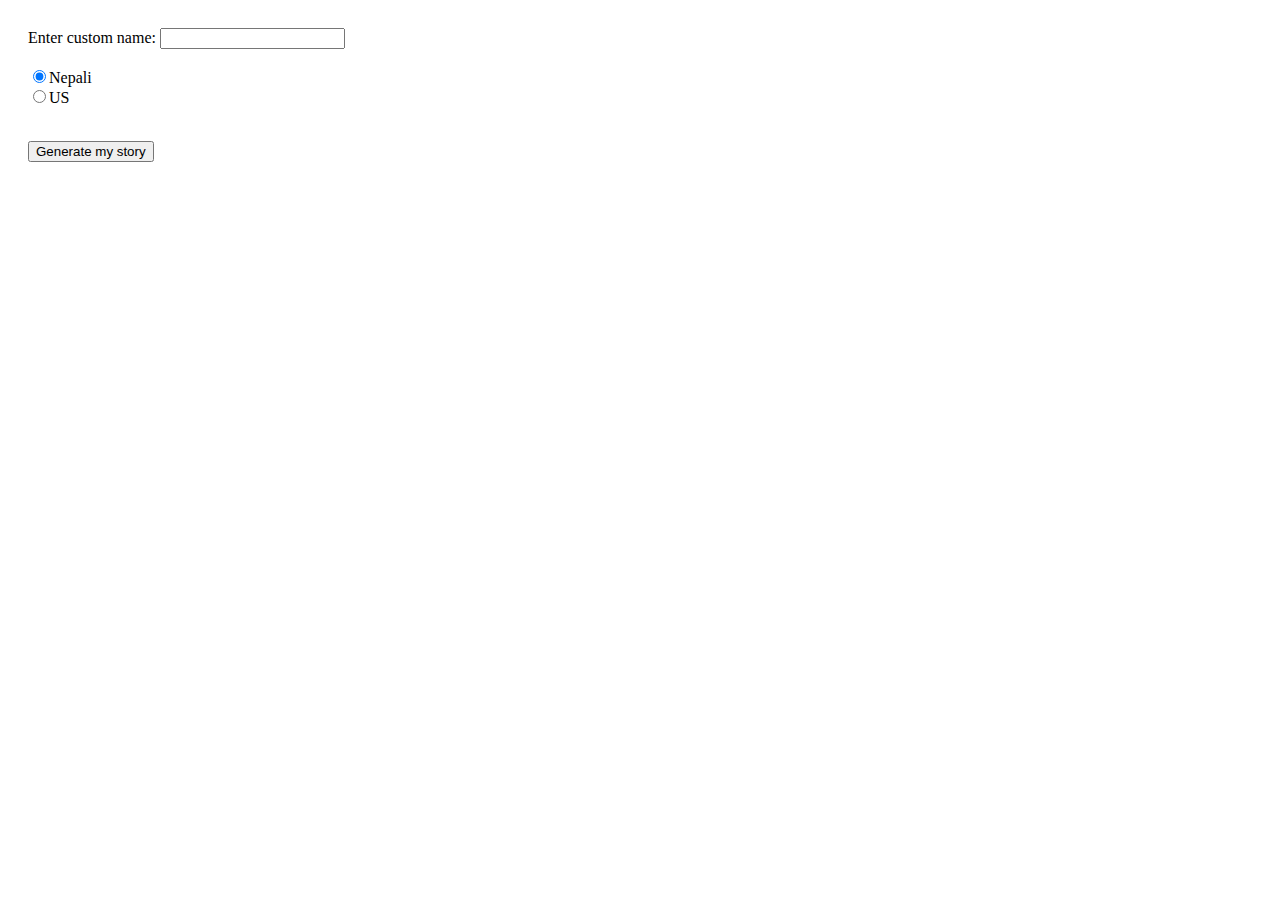
<file: assignment_1/sillystory.html>
<html>
    <head>
        <title>
            Silly story generator
        </title>
        <script type="text/javascript">
            function sillyStory(){
                var customName = document.getElementById("getName").value;

                var story = "It was a fine winter evening. Nabin decided to go eat on a restaurant. He went to restreplaced. He ordered a foodreplaced. He seemed to enjoy his food to the last bite. He paid 500 Rupees for his food. Then he walked home on the moonlit night.";

                var storyRestaurant = ["Hamro Restaurant and Bar","Good Food Kitchen","Jhingu Che"];
                var storyFood = ["small chicken pizza","chicken C MoMo","chicken burger"];

                var replaceRest = storyRestaurant[Math.floor(Math.random()*storyRestaurant.length)];
                var replaceFood= storyFood[Math.floor(Math.random()*storyFood.length)];

                var finalStory = story;
                finalStory = finalStory.replace('restreplaced',replaceRest);
                finalStory = finalStory.replace('foodreplaced',replaceFood);
            
                if (customName !== '')
                    finalStory = finalStory.replace('Nabin',customName);

                if (document.getElementById("dollars").checked)
                    finalStory = finalStory.replace("500 Rupees","5 Dollars");

                var pTag = document.getElementById("displayStory");
                pTag.innerText = finalStory;
                pTag.style.padding = 20;
            }
        </script>
    </head>

    <body style="padding:20px;">
        Enter custom name: <input id="getName" type="text" name = "customName">
        
        <br><br>
        <form>
            <input type="radio" name = "currency" value="nepali" checked>Nepali<br>
            <input id = "dollars" type="radio" name = "currency" value="us">US
        </form>

        <br>
        <button onClick="sillyStory()">Generate my story</button>
        
        <br><br>
        <p id="displayStory" style="background-color:lightseagreen; width:25%;"></p>
    </body>

</html>
</file>
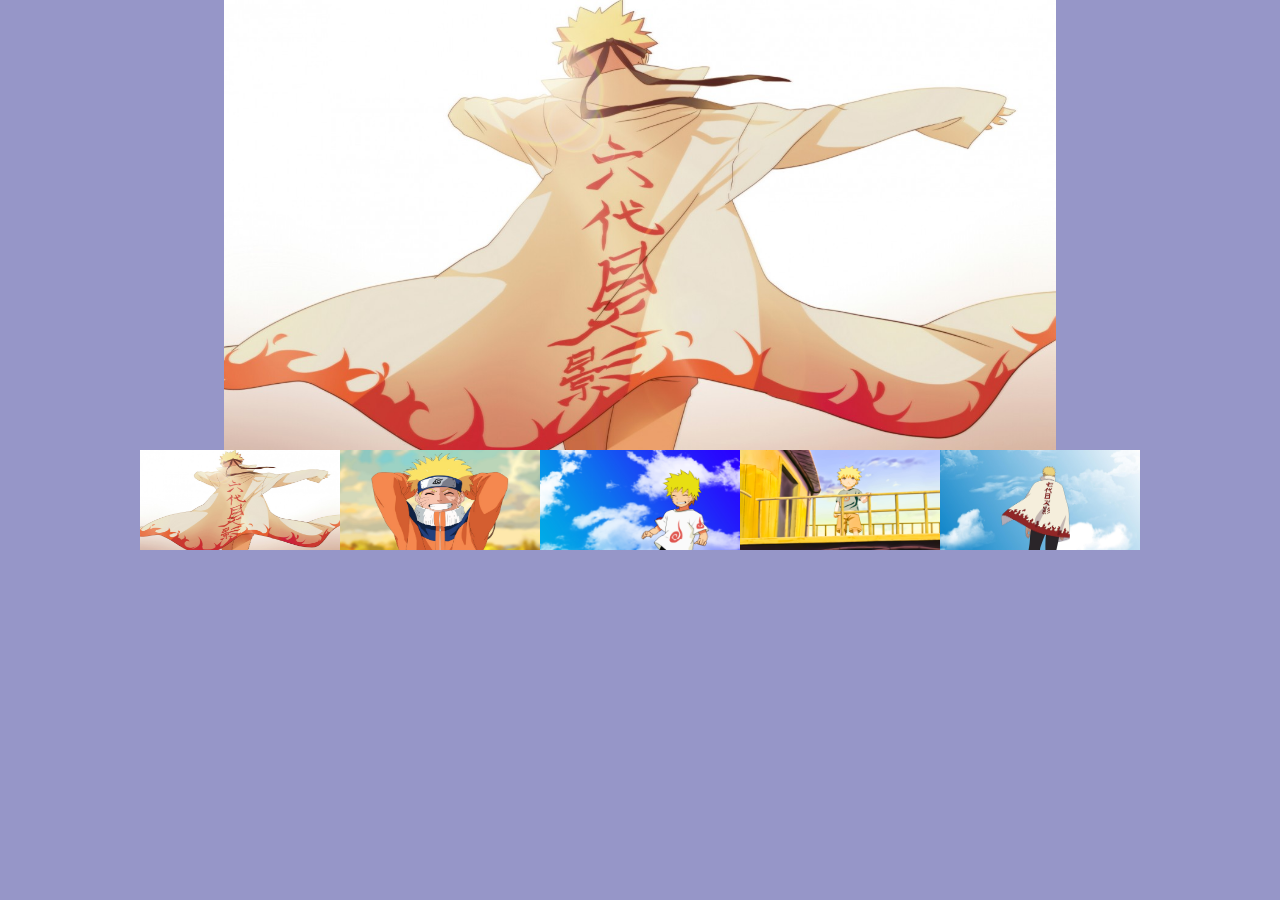
<file: assignment_2/imagegallery.html>
<!doctype html>
<html>
    <head>
        <link rel="stylesheet" href="gallery.css">
    </head>

    <body>
        <div id="bigpic">
            <img src="one.jpg" id="big">
        </div>

        <div id="smallpic">        
        </div>
        <script type="text/javascript" src="gallery.js"></script>
   </body>
</html>
</file>
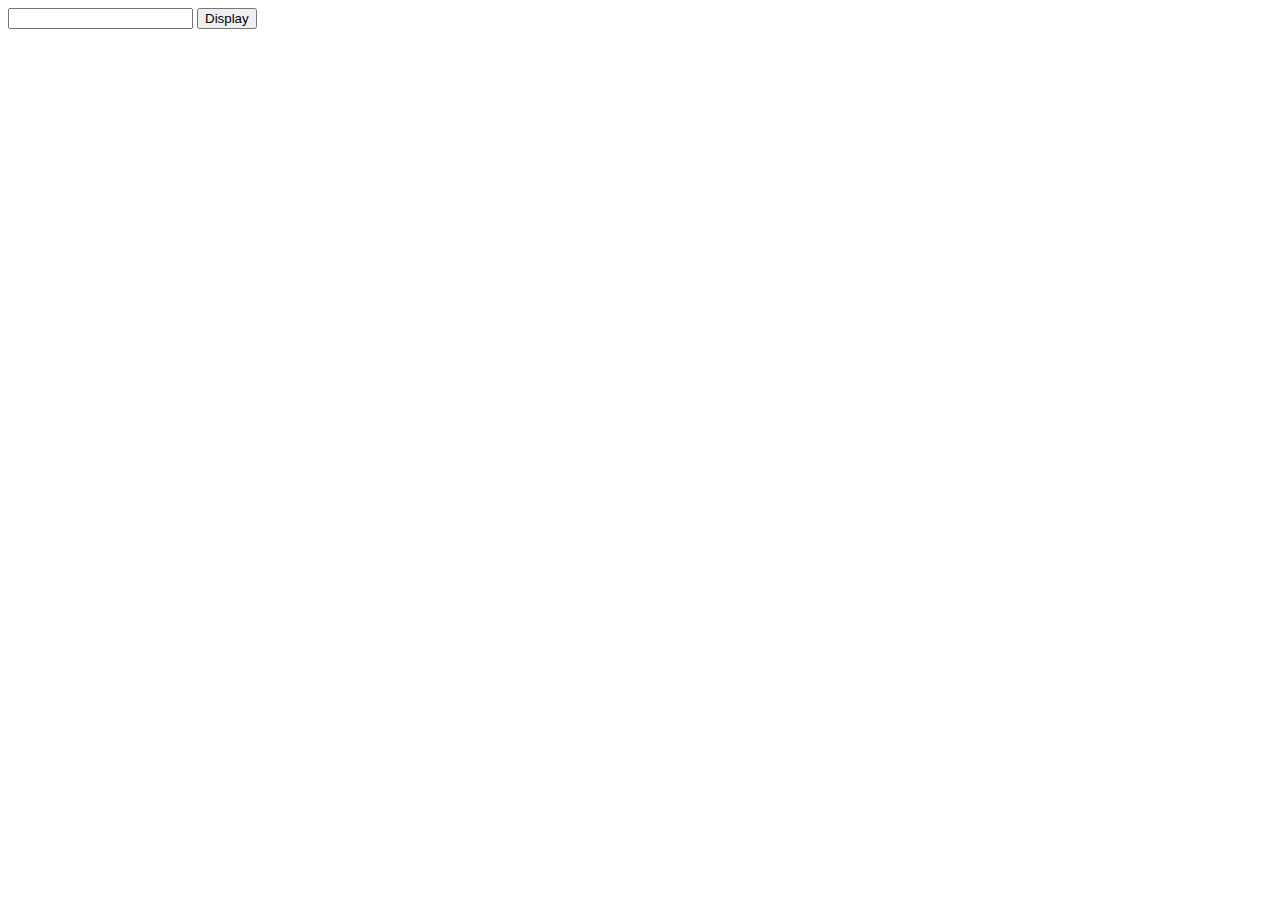
<file: week_1/index1.html>
<html>

	<head>
		<script type="text/javascript">
			function displayName(){

				var name = document.getElementById("name").value;
				var pTag = document.getElementById("displayArea");
				pTag.innerText = name;
			}
		</script>
	</head>


	
	<body>

		<input id = "name" type = "text" name = "name"/>

		<button onClick = "displayName();">Display</button>

		<p id = "displayArea"></p>

	</body>

</html>
</file>
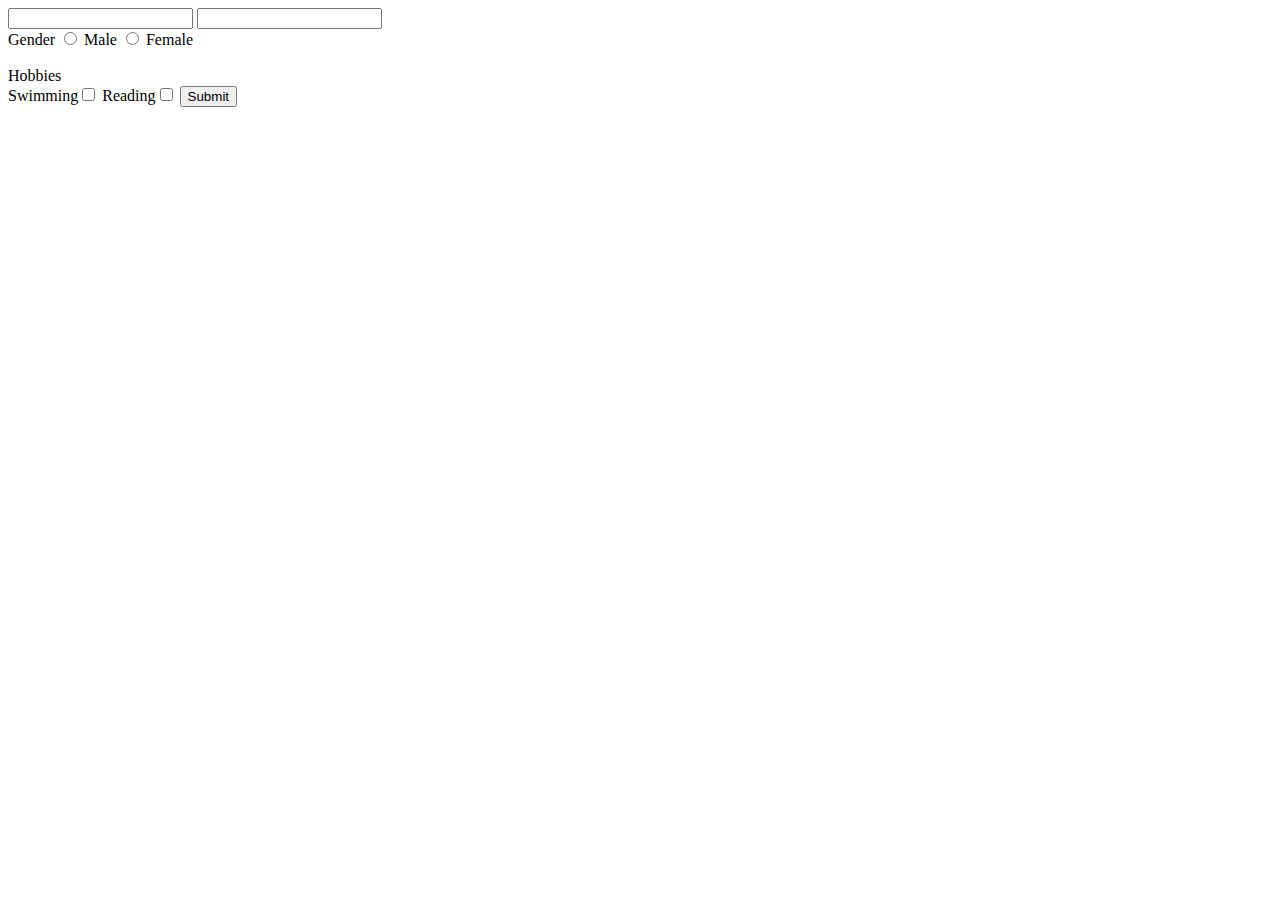
<file: week_1/index5.html>
<html>

	<head>
		<script type="text/javascript">

			function validate(){

				var hobbies = document.getElementsByClassName('hobby');

				var checked = false;
				for(var i = 0; i < hobbies.length; i++){

					if(hobbies[i].checked){
						checked = true;
						break;
					}
				}

				if(!checked){
					console.error("Validation error");
					return false;
                }
				else {
                    console.log('success');
                    return true;
                }

			}

		</script>
	</head>


	
	<body>

		<form onsubmit="return validate();">
			<input type="text" id = "name" name= "name"/>
			<input type="number" id = "age" name = "age"/>

			<br>
			<label>Gender</label>
			<input type = "radio" name="gender" value = "Male"/> Male
			<input type = "radio" name="gender" value = "Female"/> Female

			<br><br>
			<label>Hobbies</label>
			<br>
			Swimming<input type = "checkbox" class = "hobby" name="hobby" value = "Swimming">
			Reading<input type = "checkbox" class="hobby" name="hobby" value = "Reading">

			<button type="submit">Submit</button>
		</form>

	</body>

</html>
</file>
<file: assignment_2/gallery.css>
body{
    background:rgb(150,150,200);
    padding:0;
    margin:0;
}
#bigpic{
    height:450px;
    text-align:center;
}
#big{
    width:65%;
    height:450px;
}
#smallpic{
    text-align:center;
}
.input{
    width:200px;
    height:100px;
}
</file>
